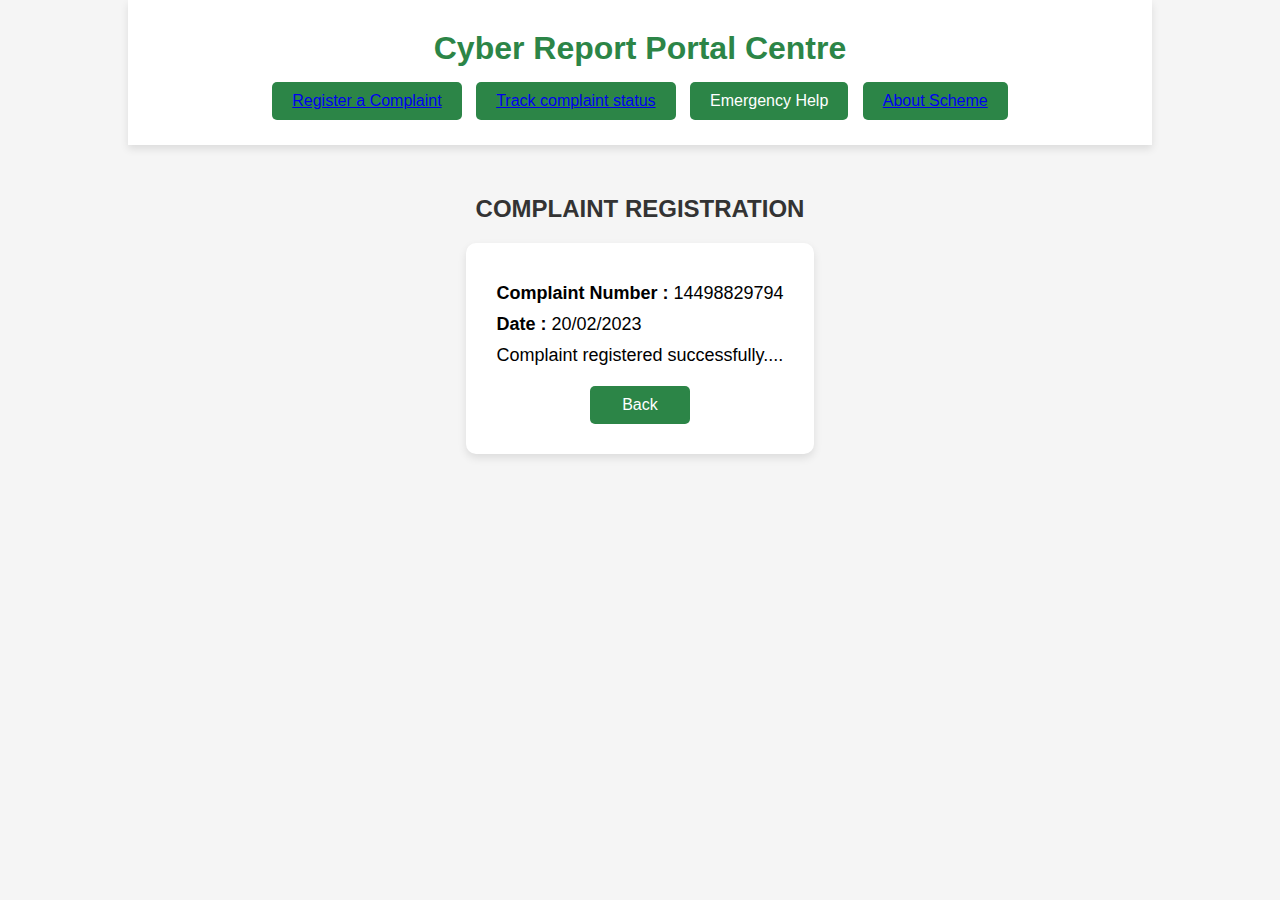
<file: result.html>
<!DOCTYPE html>
<html lang="en">
<head>
    <meta charset="UTF-8">
    <meta name="viewport" content="width=device-width, initial-scale=1.0">
    <title>Cyber Report Portal Centre</title>
</head>
<body style="font-family: Arial, sans-serif; background-color: #f5f5f5; margin: 0; padding: 0;">
    <div style="width: 80%; margin: 0 auto;">
        <header style="text-align: center; padding: 20px; background-color: #ffffff; box-shadow: 0 4px 8px rgba(0, 0, 0, 0.1);">
            <div style="margin: 10px 0;">
                <h1 style="color: #2c8547; margin: 10px 0;">Cyber Report Portal Centre</h1>
            </div>
            <nav style="margin-top: 10px;">
                <button style="margin: 5px; padding: 10px 20px; background-color: #2c8547; color: white; border: none; border-radius: 5px; cursor: pointer; font-size: 16px;"><a href="page1.html">Register a Complaint</a></button>
                <button style="margin: 5px; padding: 10px 20px; background-color: #2c8547; color: white; border: none; border-radius: 5px; cursor: pointer; font-size: 16px;"><a href="Track.html">Track complaint status</a></button>
                <button style="margin: 5px; padding: 10px 20px; background-color: #2c8547; color: white; border: none; border-radius: 5px; cursor: pointer; font-size: 16px;">Emergency Help</button>
                <button style="margin: 5px; padding: 10px 20px; background-color: #2c8547; color: white; border: none; border-radius: 5px; cursor: pointer; font-size: 16px;"><a href="ibm.html">About Scheme</a></button>
            </nav>
        </header>

        <main style="text-align: center; margin-top: 50px;">
            <h2 style="color: #333; font-size: 24px; margin-bottom: 20px;">COMPLAINT REGISTRATION</h2>
            <div style="background-color: #ffffff; padding: 30px; border-radius: 10px; box-shadow: 0 4px 8px rgba(0, 0, 0, 0.1); display: inline-block; text-align: left;">
                <p style="font-size: 18px; margin: 10px 0;"><strong>Complaint Number :</strong> 14498829794</p>
                <p style="font-size: 18px; margin: 10px 0;"><strong>Date :</strong> 20/02/2023</p>
                <p style="font-size: 18px; margin: 10px 0;">Complaint registered successfully....</p>
                <button style="display: block; width: 100px; margin: 20px auto 0; padding: 10px 0; background-color: #2c8547; color: white; border: none; border-radius: 5px; cursor: pointer; font-size: 16px;">Back</button>
            </div>
        </main>
    </div>
</body>
</html>
</file>
